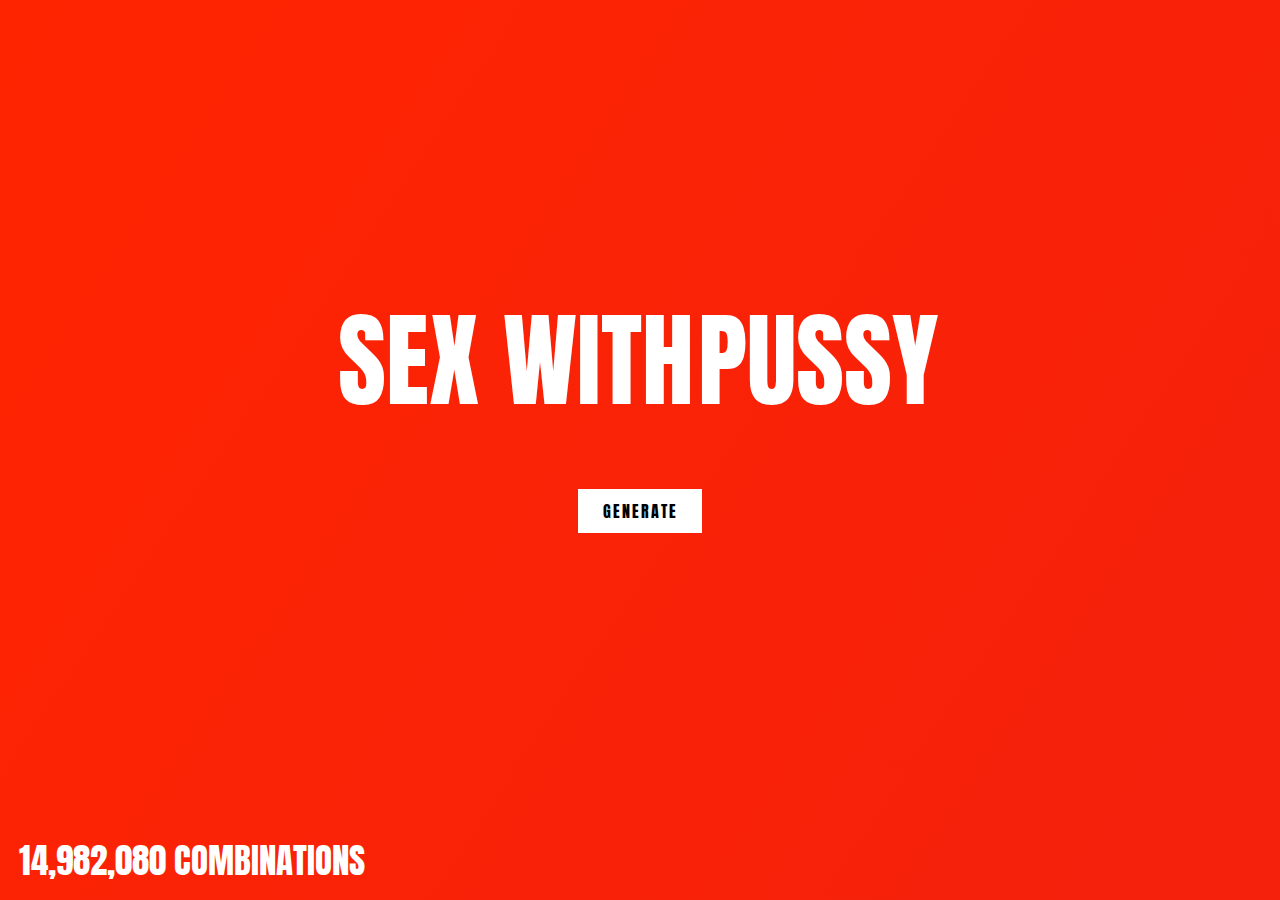
<file: name.html>
<!DOCTYPE HTML>
<html>
<head>
    <!-- All copyrights belong to their respective owners. Please don't sue 👀 -->
    <title>Cunny Namegen</title>
    <link href="https://fonts.googleapis.com/css?family=Anton|Cantarell&display=swap" rel="stylesheet"> 
    <link rel="stylesheet" href="https://use.fontawesome.com/releases/v5.9.0/css/all.css" integrity="sha384-i1LQnF23gykqWXg6jxC2ZbCbUMxyw5gLZY6UiUS98LYV5unm8GWmfkIS6jqJfb4E" crossorigin="anonymous">
    <link rel="icon" type="image/x-icon" href="favicon.ico">
    <meta property="title" content="The Cunny Store">
    <meta name="description" content="Get your free randomly generated Cunny.Store worthy name.">
    <meta name="keywords" content="allah, mohammad (peace be upon him)">
    <meta name="viewport" content="width=device-width, initial-scale=1.0">
    <meta charset='utf-8'>
</head>
<style>
    body {
        margin: 0; padding: 0;
        height: 100%; width: 100%;
        background: linear-gradient(124deg, #ff2400, #e81d1d, #e8b71d, #e3e81d, #1de840, #1ddde8, #2b1de8, #dd00f3, #dd00f3);
        background-size: 1800% 1800%;
        text-align: center;
        -webkit-animation: rainbow 18s ease infinite;
        -z-animation: rainbow 18s ease infinite;
        -o-animation: rainbow 18s ease infinite;
        animation: rainbow 18s ease infinite;
    }
    @-webkit-keyframes rainbow {
    0%{background-position:0% 82%}
    50%{background-position:100% 19%}
    100%{background-position:0% 82%}
    }
    @-moz-keyframes rainbow {
        0%{background-position:0% 82%}
        50%{background-position:100% 19%}
        100%{background-position:0% 82%}
    }
    @-o-keyframes rainbow {
        0%{background-position:0% 82%}
        50%{background-position:100% 19%}
        100%{background-position:0% 82%}
    }
    @keyframes rainbow { 
        0%{background-position:0% 82%}
        50%{background-position:100% 19%}
        100%{background-position:0% 82%}
    }
    html {
        height: 100%;
    }
    p {
        font-family: 'Anton', sans-serif;
        font-size: 6.5em;
        text-transform: uppercase;
        margin: 0;
        text-align: center;
        display: inline-block;
        color: #fff;
        margin-top: 22%;
    }
    button {
        background: #fff;
        color: #000;
        border: #fff solid 2px;
        font-size: 16px;
        font-family: 'Anton', sans-serif;
        text-transform: uppercase;
        letter-spacing: 2px;
        padding: 0.5em 1.4em;
        cursor: pointer;
        margin-top: 4%;
    }
    #title {
        display: block;
        position: absolute;
        font-size: 2.2em;
        bottom: 1.5%;
        left: 1.5%;
    }
</style>
<body>
    <div>
        <p id="title">14,982,080 combinations</p>
        <p id="nameOutput1">if you don't get a name</p>
        <p id="nameOutput2">enable javascript</p>
        <p id="nameOutput3">you fucking waste of space</p>
    </div>
    <button onClick="window.location.reload();">Generate</button>
</body>
<script src="jquery.js"></script>
<script>
    $(function() {
    var myArray = [
        "Women",
        "Nigger",
        "Femboy",
        "Cunny",
        "Anime",
        "Cock",
        "Whore",
        "Dick",
        "Child",
        "Christian",
        "Muslim",
        "Hussain",
        "Jeff",
        "Jamie",
        "Ape",
        "Tranny",
        "BLM",
        "Floyd",
        "British",
        "Cunt",
        "Jew",
        "Israel",
        "cum",
        "racist",
        "cute",
        "cat",
        "girl",
        "catgirl",
        "kiteen",
        "tax",
        "gang",
        "coon",
        "kike",
        "autismo",
        "loli",
        "Oomfiee",
        "Faggot",
        "Queer",
        "Retard",
        "Swag",
        "Hymen",
        "Virginity",
        "Buck",
        "Amputee",
        "Kosher",
        "Huge",
        "Trans",
        "Certified",
        "Approved",
        "Seething",
        "Crying",
        "Fearn",
        "Arando",
        "Sumi",
        "Ikea",
        "Brando",
        "Cian",
        "Tipper",
        "Nig",
        "School",
        "Sex",
        "Kid",
        "Granny",
        "MF ",
        "Baby",
        "Fetus",
        "Uncle",
        "obama",
        " ",
        "Sister",
        "Keyboard",
        "88",
        "Quan",
        "qt",
        "Super",
        "Insane",
        "Guro",
        "Scat",
        "Gore",
        "Michael",
        "~gelbooru",
        "Arthoe",
        "Pussy",
        "Extreme",
        "Rapist",
        "Foid",
        "Drain",
        "Germany",
        "Asian",
        "American",
        "Fuck",
        "2pac",
        "fat",
        "ADHD",
        "Bipolar",
        "White",
        "Darkie",
        "Black",
        "mwmw",
        "brown",
        "cool",
        "Knob",
        "Chav",
        "CBT",
        "pregnant",
        "joe",
        "pregnant",
        "gypsy",
        "romanian",
        "minority",
        "Milk",
        "waifu",
        "ghost",
        "weezer",
        "bleach",
        "big",
        "elderly",
        "punished",
        "piss",
        "Nordic",
        "twitter",
        "egirl",
        "eboy",
        "nut",
        "real",
        "fake",
        "youtube",
        "twitch",
        "lean",
        "weed",
        "gachi",
        "raw",
        "blacked",
        "gay",
        "chinese",
        "gook",
        "Trash",
        "Chad",
        "Turbo",
        "Virgin",
        "Zoomer",
        "Dyke",
        "Yung",
        "lil",
        "&caption ",
        "evil",
        "dark",
        "@jamie ",
        "X",
        "Track44",
        "celibate",
        "infertile",
        "fertile",
        "garlic",
        "shinobu",
        "klee",
        "gura",
        "vtuber",
        "irish",
        "dublin",
        "eris",
        "brighton",
        "roxy",
        "encrypted",
        "dripped",
        "smelly",
        "epstein",
        "FED",
        "Glowie",
        "Glow in the dark ",
        "dog",
        "racing",
        "frog",
        "beamish",
        "cope",
        "shrigma",
        "sigma",
        "Top 15 ",
        "4chan",
        "Pavement Ape ",
        "undercover",
        "underwater",
        "Darkskinned",
        "Xi ",
        "ironic",
        "ethan",
        "loud",
        "thot",
        "sobbing",
        "demon",
        "sob",
        "demiture",
        "soundcloud",
        "smug",
        "rapper",
        "bald", 
        "goblin",
        "shut up ",
        "spooky",
        "Martin Luther King",
        "Eldritch",
        "Clogs",
        "Based",
        "Cringe",
        "Average",
        "fack off ",
        "wooden",
        "You will never be a ",
        "Genshin",
        "toddler",
        "african",
        "Short",
        "nice",
        "immigrant",
        "gigachad",
        "giga",
        "yungster jack ",
        "homophobic",
        "transphobic",
        "tsmalls",
        "fatphobic",
        "reddit",
        "mystery",
        "Megumin",
        "fortnite",
        "Dead",
        "Louise",
        "monogatari",
        "epic",
        "Kojima",
        "Dark Souls",
        "suicide",
        "martin",
        "English",
        "Tom",
        "Mongolian",
        "Thailand",
        "Michiru",
        "sperm",
        "sex with",
        "bicycle",
        "redpill",
        "blackpill",
        "transgender",
        "/v/",
        "Nike",
        "Wheelchair User",
        "mexican",
        "flesh",
        "dilate",
        "stomach",
        "blackpilled",
        "anti-",
        "terry davis",
        "alpha male",
        "soy",
        "linux",
        "nigga",
        "eye",
        "Cunny chan",
        "violent",
        "vulga",
        "i can't ",
        "sussy",
        "smitten",
        "London",
        "heckin",
        "iPhone",
        "Tesco",
        "Asda",
        "primate",
        "omega",
        "damn daniel",
        "Walmart",
        "Ass",
        "tfw no",
        "i love ",
        "Burger king",
        "bazinga",
        "historical",
        "natural",
        "lifetime",
        "gundam",
        "autism",
        "baby making with ",
        "tactical",
        "animated",
        "Malignant",
        "Cancerous",
        "binky",
        "amogus",
        "Parliamentary",
        "gassing",
        "4kHDR",
        "massive",
        "nonce",
        "balding",
        "crossdressing",
        "BigDickBitch",
        "Polish",
        "malding",
        "CS:GO",
        "rapist",
        "rape",
        "molester",
        "tarkov",
        "kanker",
        "mecha",
        "Chilled",
        "pedo",
        "disabled",
        "lizard",
        "neptunia",
        "Ganyu",
        "toxic",
        "clapped",
        "Sam Hyde",
        "2078",
        "Chicken",
        "Motorcycle",
        "JAV"
    ];
    // ppppppppppp

    var randomItem = myArray[Math.floor(Math.random()*myArray.length)];
    document.getElementById("nameOutput1").innerHTML = randomItem;
    });
    $(function() {
    var myArray = [
        "Raper",
        "molester",
        "pilot",
        "blowie",
        "defender",
        "clapper",
        "pedo",
        "pedophile",
        "rapist",
        "rape",
        "Yakuza",
        "disabler",
        "freezer",
        "screamer",
        "bop",
        "criminal",
        "crime",
        "war crimes",
        "Beater",
        "Disection",
        "Disecting",
        "crossdresser",
        "childbirth",
        "foreskin",
        "rat",
        "warfare",
        "KILLHER.KILLHER.KILLHER.",
        "smegma",
        "fish",
        "Cockring",
        "Wazowski",
        "condom",
        "bazinga",
        "Final smile",
        "spongebob",
        "smithermen",
        "chonker",
        "essay",
        "midriff",
        "book",
        "belly",
        "borger",
        "spike",
        "cancer",
        "Daddy",
        "OnlyFans",
        "sword",
        "jak",
        "Benjamin",
        "cummies",
        "passport",
        "gf",
        "chimney",
        "detective",
        "Army",
        "amogus",
        "monkey",
        "mound",
        "savior",
        "Cunny",
        "stomach",
        "nation",
        "violence",
        "experiment",
        "incident",
        "movement",
        "baby nigger",
        "Pokemon",
        "sunburn",
        "Therapist",
        "Clippy",
        "Clipper",
        "titjob",
        "blowjob",
        "gooch",
        "nigga",
        "Geologist",
        "police",
        "Poop",
        "GTX 1060",
        "splitter",
        "Brat",
        "gasoline",
        "medic",
        "Surgery",
        "nipples",
        "headset",
        "cumrag",
        "handholding",
        "journalist",
        "translator",
        "IQ",
        "honker wonker doinky boinkies",
        "zooming",
        "chromosome",
        "follower",
        "worshipper",
        "bandit",
        "Economy",
        "grabber",
        "attacker",
        "hammer",
        "sheep",
        " lives matter",
        "cube",
        "toilet",
        "trap",
        "cyborg",
        "skeleton",
        "pill",
        "weeb",
        "japper",
        "JAP",
        "coomer",
        "boner",
        " ",
        "pain",
        "Tbagger",
        "goblin",
        "mirror",
        "war",
        "shoes",
        "smoker",
        "Breakfast",
        "Brunch",
        "crack",
        "kys",
        "kill yourself",
        "meth",
        "Cringe",
        "titties",
        "virus",
        "NIGGERNIGGERNIGGERNIGGERNIGGERNIGGERNIGGERNIGGER",
        "cow",
        "horsecock",
        "nonce",
        "meat",
        "holocaust",
        "deniner",
        "patrol",
        "filter",
        "photo",
        "commander",
        "senate",
        "timeline",
        "pictures",
        "factory",
        "£30 shipping",
        "trend",
        "groyper",
        "suffering",
        "bomber",
        "modifier",
        "lifter",
        "rapper",
        "Skinhead",
        "peko",
        "||||||||||||||||||||||||||||||||",
        "肏你妈",
        "Terraria",
        "cs when",
        "wallpaper",
        "house",
        "grindset",
        "Burner",
        "Druggie",
        "minge",
        "gash",
        "axewound",
        "Ass",
        "troon",
        "Pumper",
        "Jiping",
        "Cementmixer",
        "ism",
        "er",
        "wall",
        "Professor",
        "male",
        "female(♂)",
        "ill",
        "tutor",
        "scoper",
        "frog",
        "jew",
        "victim",
        "vagina",
        "pussy",
        "blinder",
        "incinerator",
        "survivor",
        "awoo",
        "diaper",
        "feet",
        "infertile",
        "menopause",
        "artist",
        "child",
        "thigh",
        "teacher",
        "poisoning",
        "giver",
        "crusher",
        "oomfie",
        "cutie",
        "kitten",
        "Virgin",
        "Annihilator",
        "faggot",
        "Zoomer",
        "Orgy",
        "Trasher",
        "Jamie",
        "Thundercock",
        "Offender",
        "whore",
        "Killer",
        "Boxer",
        "semite",
        "cleaner",
        "Slapper",
        "Puncher",
        "Hater",
        "Oppressor",
        "vevo",
        "Nazi",
        "streamer",
        "metanigger",
        "allegations",
        "uuooohhhh",
        "cruiser",
        "erotic",
        "Nigger",
        "man",
        "Hitter",
        "strangler",
        "fucker",
        "downloader",
        "mama",
        "bencher",
        "violator",
        "dodger",
        "racer",
        "evader",
        "Flattener",
        "Matingpresser",
        "Executor",
        "Race",
        "terrorist",
        "autismo",
        "shooter",
        "drooler",
        "suicide",
        "haver",
        "enjoyer",
        "chad",
        "taker",
        "Vril",
        "penetrator",
        "slicer",
        "cutter",
        "hurter",
        "impregnator",
        "owner",
        "slammer",
        "obama",
        "buyer",
        "merchant",
        "salesman",
        "****",
        "[REDACTED]",
        "qt",
        "Cummer",
        "Breaker",
        "Stomper",
        "Connoisseur",
        "cel",
        "let",
        "expert",
        "gamer",
        "gaming",
        "hacker",
        "sneeder",
        "retard",
        "coper",
        "wagie",
        "dilater",
        "grifter",
        "Jordan",
        "soldier",
        "Zone",
        "Bleeder",
        "Curbstomper",
        "Destroyer",
        "Milker",
        "Farmer",
        "fertiliser",
        "Mode",
        "Bot",
        "Owner",
        "Syndrome",
        "Toothbrush",
        "Cyclist",
        "Ofdoom",
        "Video",
        "Dabber",
        "Chan",
        "Online",
        "Driver",
        "Footjob",
        "Poster",
        "Tard",
        "Sucker",
        "Formerly Chuck's",
        "sneed",
        "Schizo",
        "lol",
        "Thrower",
        "Dancer",
        "Fumo",
        "Plushie",
        "Jesus",
        "God",
        "TheCreator",
        "Roider",
        "Amputator",
        "Sipper",
        "Drainer",
        "Self-harm",
        "Beating",
        "Minecraft",
        "Discord",
        "Gameplay",
        "Mod",
        "Sexer",
        "baka",
        "Death",
        "Disliker",
        "Liker",
        "Licker",
        "Tummy",
        "Belly",
        "Sexist",
        "Thinker",
        "Stroker",
        "Chainsawer",
        "Wanker",
        " 'Get Real' ",
        "Stupid",
        "Kicker",
        "head",
        "Uuuu Uuuu Uuuu Uuuu Uaaah",
        "Shit",
        "Wife",
        "stealer",
        "analyst",
        "Observer",
        "Researcher",
        "penis",
        "balls",
        "CBT",
        "Hunter",
        "Predator",
        "Fingerer",
        "inserter",
        "hanger",
        "drowner",
        "wigger",
        "cracker",
        "cummer",
        "Fisher",
        "surfer",
        "asphyxiator",
        "shotgunner",
        "impaler",
        "grater",
        "griller",
        "cooker",
        "gasser",
        "electrocuter",
        "choker",
        "boiler",
        "user",
        "Disemboweler",
        "Garroter",
        "Inflator",
        "Inflation",
        "minger",
        "gypsy",
        "eater",
        "VC",
        "Computer",
        "IASJBD;A",
        "slayer",
        "Generator",
        "Drug",
        "Abuser",
        "punisher",
        "Drinker",
        "nutter",
        "swallower",
        "pisser",
        "CEO",
        "worker",
        "tester",
        "taster",
        "Politician",
        "basher",
        "general",
        "council",
        "guardian",
        "drip",
        "hypebeast",
        "guzzler"
    ];
    // ppppppppppp
    var randomItem = myArray[Math.floor(Math.random()*myArray.length)];
    document.getElementById("nameOutput2").innerHTML = randomItem;
    });
    $(function() {
    var myArray = [
        "89",
        "45",
        "59",
        "",
        "62",
        "78",
        "34",
        "26",
        "14",
        "94",
        "666",
        "734",
        "545",
        "762",
        "777",
        "24",
        "66",
        "47",
        "33",
        "38",
        "95",
        "98",
        "41",
        "83254",
        "84",
        "61",
        "21",
        "696",
        "1488",
        "69",
        "10",
        "1337",
        "400",
        "88",
        "17",
        "28",
        "YT",
        "50",
        "128",
        "579",
        "39",
        "1414387407097516034",
        "64",
        "99",
        "300",
        "2006",
        "lj01",
        "_xX",
        ".gif",
        ".png",
        ".jpg",
        ".mp4",
        "desu~",
        "+-rating:safe",
        "xX69xX",
        "921",
        "1",
        "2",
        "3",
        "4",
        "5",
        "6",
        "7",
        "8",
        "0",
        "67",
        "123",
        "7896",
        "29",
        "73",
        "239",
        ".cock",
        "869",
        "345",
        "5623",
        "55",
        "100",
        "34",
        "84",
        "45",
        "07",
        "41",
        "????",
        "!",
        "(!)",
        "48",
        "-182",
        ".wav",
        ".cock",
        "HD",
        "1999",
        "360",
        "G11",
        "44",
        ".T44",
        "6'3",
        "XD",
        "XP",
        "x3",
        "chuuba",
        " ch.",
        "-oniichan",
        ".store",
        " = funny",
        "1942",
        "99",
        "74",
        "59",
        "177013",
        "vevo",
        "ing",
        "TTV",
        "",
        "",
        "",
        "",
        "",
        "",
        "",
        "",
        "",
        "",
        "",
        "",
        "",
        "",
        "",
        "",
        "",
        "",
        "",
        "",
        "",
        "",
        "",
        "",
        "",
        "",
        "",
        "",
        "",
        "",
        "",
        "",
        "",
        "",
        "",
        "",
        "",
        "",
        "",
        "",
        "",
        "",
        "",
        "",
        "",
        "",
        "",
        "",
        "",
        "",
        "",
        "",
        "",
        "",
        "",
        "",
        "",
        "",
        "",
        "",
        "",
        "",
        "",
        "",
        "",
        "",
        "",
        "",
        "",
        "",
        "",
        "",
        "",
        "",
        "",
        "",
        "",
        "",
        "",
        "",
        "",
        "",
        "",
        "",
        "",
        "",
        "",
        "",
        "",
        "",
        "",
        "",
        "",
        "",
        "",
        "",
        "",
        "",
        "",
        "",
        "",
        "",
        "",
        "",
        "",
        "",
        "",
        "",
        "",
        "",
        "",
        "",
        "",
        "",
        "",
        "",
        "",
        "",
        "",
        "",
        "",
        "",
        "",
        "",
        "",
        "",
        "",
        "",
        "",
        "",
        "",
        "",
        "",
        "",
        "",
        "",
        "",
        "",
        "",
        "",
        "",
        "",
        "",
        "",
        "",
        "",
        "",
        "",
        "",
        "",
        "",
        "",
        "",
        "",
        "",
    ];
    // ppppppppppp

    var randomItem = myArray[Math.floor(Math.random()*myArray.length)];
    document.getElementById("nameOutput3").innerHTML = randomItem;
    });
</script>
</html>
</file>
